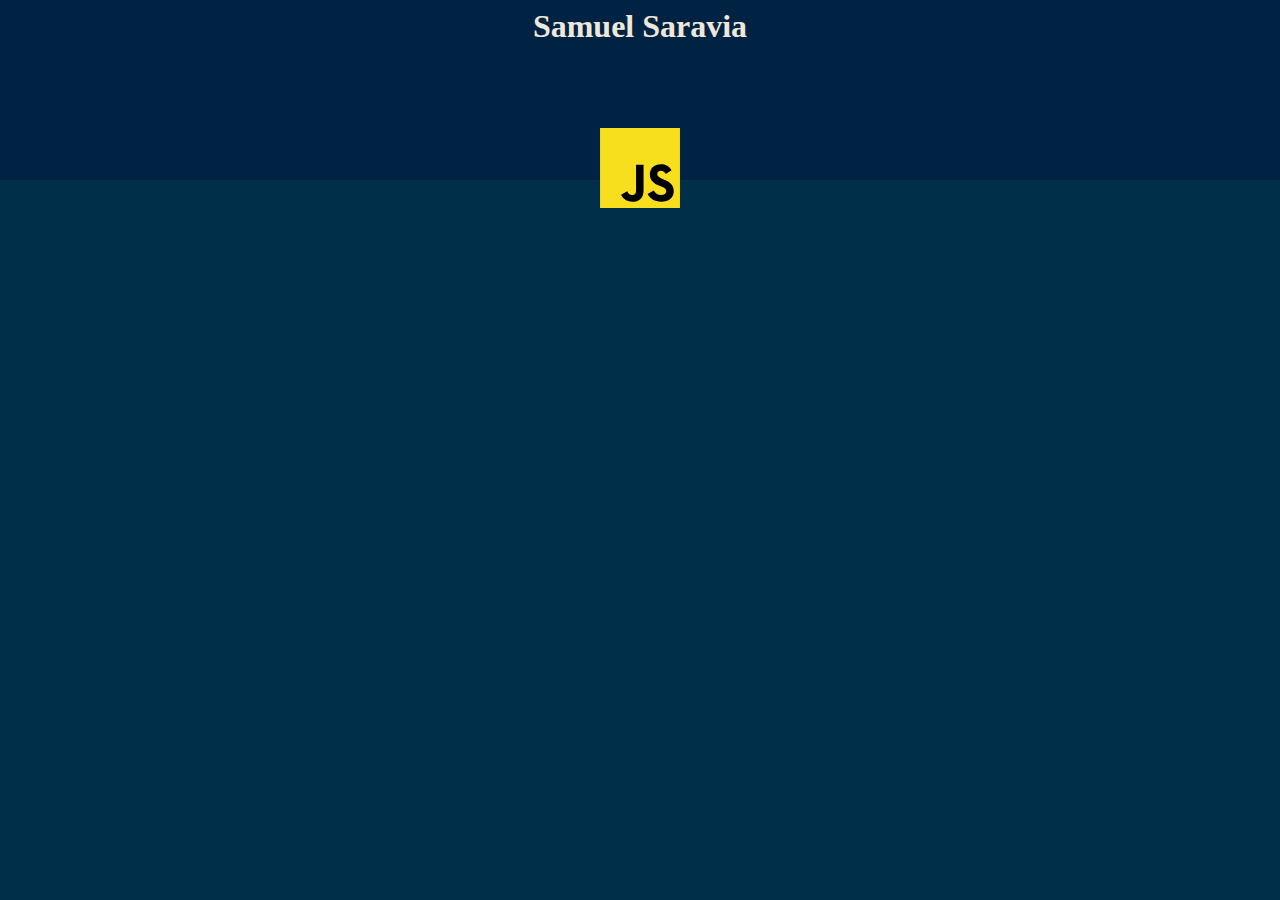
<file: index.html>
<!DOCTYPE html>
<html lang="en">
<head>
    <meta charset="UTF-8">
    <meta name="viewport" content="width=device-width, initial-scale=1.0">
    <link rel="stylesheet" href="./CSS/styles.css">
    <title>Principal</title>
</head>
<body>
    <div class="container">
        <header>
            <div class="container-title">
                <h1>Samuel Saravia</h1>
                <img src="./images/logo_js.svg" alt="logo_js">
            </div>
        </header>

        
    </div>

    <script src="./JS/01-Ejercicios.js"></script>
</body>
</html>
</file>
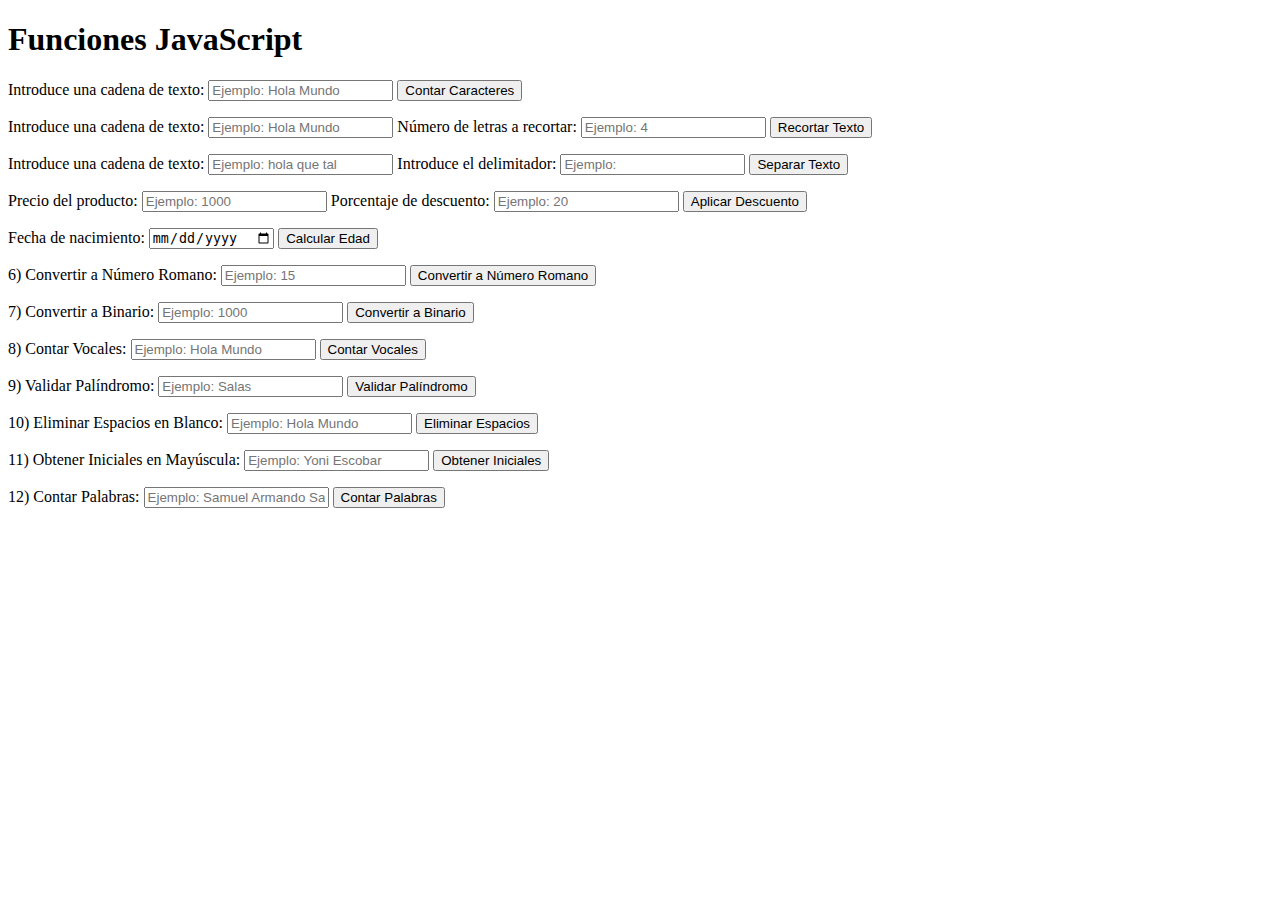
<file: Ejercicios.html>
<!DOCTYPE html>
<html>
  <head>
    <title>Funciones JavaScript</title>
  </head>
  <body>
    <h1>Funciones JavaScript</h1>

    <!-- Formulario para contar caracteres -->
    <form>
      <label for="cadenaContar">Introduce una cadena de texto:</label>
      <input type="text" id="cadenaContar" placeholder="Ejemplo: Hola Mundo" />
      <button id="countCharactersBtn">Contar Caracteres</button>
      <p id="characterCountResult"></p>
    </form>

    <!-- Formulario para recortar texto -->
    <form>
      <label for="cadenaRecortar">Introduce una cadena de texto:</label>
      <input
        type="text"
        id="cadenaRecortar"
        placeholder="Ejemplo: Hola Mundo"
      />
      <label for="cantidadLetras">Número de letras a recortar:</label>
      <input type="number" id="cantidadLetras" placeholder="Ejemplo: 4" />
      <button id="cutTextBtn">Recortar Texto</button>
      <p id="cutTextResult"></p>
    </form>

    <!-- Formulario para separar texto por un delimitador -->
    <form>
      <label for="cadenaSeparar">Introduce una cadena de texto:</label>
      <input
        type="text"
        id="cadenaSeparar"
        placeholder="Ejemplo: hola que tal"
      />
      <label for="delimitador">Introduce el delimitador:</label>
      <input type="text" id="delimitador" placeholder="Ejemplo: " />
      <button id="splitTextBtn">Separar Texto</button>
      <p id="splitTextResult"></p>
    </form>

    <!-- Formulario para aplicar descuento -->
    <form>
      <label for="precioNormal">Precio del producto:</label>
      <input type="number" id="precioNormal" placeholder="Ejemplo: 1000" />
      <label for="descuento">Porcentaje de descuento:</label>
      <input type="number" id="descuento" placeholder="Ejemplo: 20" />
      <button id="applyDiscountBtn">Aplicar Descuento</button>
      <p id="discountResult"></p>
    </form>

    <!-- Formulario para calcular la edad -->
    <form>
      <label for="fechaNacimiento">Fecha de nacimiento:</label>
      <input type="date" id="fechaNacimiento" />
      <button id="calculateAgeBtn">Calcular Edad</button>
      <p id="ageResult"></p>
    </form>

    <!-- Formulario para convertir a número romano -->
    <form>
      <label for="numeroRomano">6) Convertir a Número Romano:</label>
      <input type="number" id="numeroRomano" placeholder="Ejemplo: 15" />
      <button id="convertToRomanBtn">Convertir a Número Romano</button>
      <p id="romanNumberResult"></p>
    </form>

    <!-- Formulario para convertir a binario -->
    <form>
      <label for="numeroDecimal">7) Convertir a Binario:</label>
      <input type="number" id="numeroDecimal" placeholder="Ejemplo: 1000" />
      <button id="convertToBinaryBtn">Convertir a Binario</button>
      <p id="binaryResult"></p>
    </form>

    <!-- Formulario para contar vocales -->
    <form>
      <label for="cadenaVocales">8) Contar Vocales:</label>
      <input type="text" id="cadenaVocales" placeholder="Ejemplo: Hola Mundo" />
      <button id="countVowelsBtn">Contar Vocales</button>
      <p id="vowelCountResult"></p>
    </form>

    <!-- Formulario para validar palíndromo -->
    <form>
      <label for="palindromo">9) Validar Palíndromo:</label>
      <input type="text" id="palindromo" placeholder="Ejemplo: Salas" />
      <button id="checkPalindromeBtn">Validar Palíndromo</button>
      <p id="palindromeResult"></p>
    </form>

    <!-- Formulario para eliminar espacios en blanco -->
    <form>
      <label for="cadenaSinEspacios">10) Eliminar Espacios en Blanco:</label>
      <input
        type="text"
        id="cadenaSinEspacios"
        placeholder="Ejemplo: Hola Mundo"
      />
      <button id="removeSpacesBtn">Eliminar Espacios</button>
      <p id="spacesRemovedResult"></p>
    </form>

    <!-- Formulario para obtener iniciales en mayúscula -->
    <form>
      <label for="nombreCompleto">11) Obtener Iniciales en Mayúscula:</label>
      <input
        type="text"
        id="nombreCompleto"
        placeholder="Ejemplo: Yoni Escobar"
      />
      <button id="getInitialsBtn">Obtener Iniciales</button>
      <p id="initialsResult"></p>
    </form>

    <!-- Formulario para contar palabras -->
    <form>
      <label for="textoContarPalabras">12) Contar Palabras:</label>
      <input
        type="text"
        id="textoContarPalabras"
        placeholder="Ejemplo: Samuel Armando Saravia"
      />
      <button id="countWordsBtn">Contar Palabras</button>
      <p id="wordCountResult"></p>
    </form>

    <script>
      // Función para contar caracteres
      
      document.getElementById("countCharactersBtn")
        .addEventListener("click", function (e) {
          e.preventDefault();
          const cadena = document.getElementById("cadenaContar").value;
          const characterCount = cadena.length;
          document.getElementById(
            "characterCountResult"
          ).textContent = `Número de caracteres: ${characterCount}`;
        });

      // Función para recortar texto
      document
        .getElementById("cutTextBtn")
        .addEventListener("click", function (e) {
          e.preventDefault();
          const cadena = document.getElementById("cadenaRecortar").value;
          const cantidadLetras = parseInt(
            document.getElementById("cantidadLetras").value
          );
          const cutText = cadena.slice(0, cantidadLetras);
          document.getElementById(
            "cutTextResult"
          ).textContent = `Texto recortado: ${cutText}`;
        });

      // Función para separar texto por un delimitador
      document
        .getElementById("splitTextBtn")
        .addEventListener("click", function (e) {
          e.preventDefault();
          const cadena = document.getElementById("cadenaSeparar").value;
          const delimitador = document.getElementById("delimitador").value;
          const splitText = cadena.split(delimitador);
          document.getElementById(
            "splitTextResult"
          ).textContent = `Texto separado: ${splitText.join(", ")}`;
        });

      // Función para aplicar descuento
      document
        .getElementById("applyDiscountBtn")
        .addEventListener("click", function (e) {
          e.preventDefault();
          const precioNormal = parseFloat(
            document.getElementById("precioNormal").value
          );
          const descuento = parseFloat(
            document.getElementById("descuento").value
          );
          const precioFinal = precioNormal - precioNormal * (descuento / 100);
          document.getElementById(
            "discountResult"
          ).textContent = `Precio con descuento: $${precioFinal}`;
        });

      // Función para calcular la edad
      document
        .getElementById("calculateAgeBtn")
        .addEventListener("click", function (e) {
          e.preventDefault();
          const fechaNacimiento = new Date(
            document.getElementById("fechaNacimiento").value
          );
          const fechaActual = new Date();
          const anioNacimiento = fechaNacimiento.getFullYear();
          const anioActual = fechaActual.getFullYear();
          const edad = anioActual - anioNacimiento;
          document.getElementById(
            "ageResult"
          ).textContent = `Edad: ${edad} años`;
        });
      // Función para convertir a número romano
      document
        .getElementById("convertToRomanBtn")
        .addEventListener("click", function (e) {
          e.preventDefault();
          const numero = parseInt(
            document.getElementById("numeroRomano").value
          );
          const romanNumber = getRomanNumer(numero);
          document.getElementById(
            "romanNumberResult"
          ).textContent = `El número ${numero} es ${romanNumber}`;
        });

      // Función para convertir a binario
      document
        .getElementById("convertToBinaryBtn")
        .addEventListener("click", function (e) {
          e.preventDefault();
          const numero = parseInt(
            document.getElementById("numeroDecimal").value
          );
          const binaryNumber = getDecimalToBinary(numero);
          document.getElementById(
            "binaryResult"
          ).textContent = `El número ${numero} en binario es ${binaryNumber}`;
        });

      // Función para contar vocales
      document
        .getElementById("countVowelsBtn")
        .addEventListener("click", function (e) {
          e.preventDefault();
          const cadena = document.getElementById("cadenaVocales").value;
          const vowelCount = getCountVocal(cadena);
          document.getElementById(
            "vowelCountResult"
          ).textContent = `Número de vocales: ${vowelCount}`;
        });

      // Función para validar palíndromo
      document
        .getElementById("checkPalindromeBtn")
        .addEventListener("click", function (e) {
          e.preventDefault();
          const cadena = document.getElementById("palindromo").value;
          const isPalindrome = validatePalindrome(cadena);
          document.getElementById("palindromeResult").textContent =
            isPalindrome;
        });

      // Función para eliminar espacios en blanco
      document
        .getElementById("removeSpacesBtn")
        .addEventListener("click", function (e) {
          e.preventDefault();
          const cadena = document.getElementById("cadenaSinEspacios").value;
          const noSpaces = deleteBlankSpaces(cadena);
          document.getElementById(
            "spacesRemovedResult"
          ).textContent = `Texto sin espacios: ${noSpaces}`;
        });

      // Función para obtener iniciales en mayúscula
      document
        .getElementById("getInitialsBtn")
        .addEventListener("click", function (e) {
          e.preventDefault();
          const nombreCompleto =
            document.getElementById("nombreCompleto").value;
          const initials = getfirtLetter(nombreCompleto);
          document.getElementById(
            "initialsResult"
          ).textContent = `Iniciales en mayúscula: ${initials}`;
        });

      // Función para contar palabras
      document
        .getElementById("countWordsBtn")
        .addEventListener("click", function (e) {
          e.preventDefault();
          const texto = document.getElementById("textoContarPalabras").value;
          const wordCount = getSizeWords(texto);
          document.getElementById(
            "wordCountResult"
          ).textContent = `Número de palabras: ${wordCount}`;
        });
    </script>
    <script src="./JS/01-Ejercicios.js" type="module"></script>
  </body>
</html>
</file>
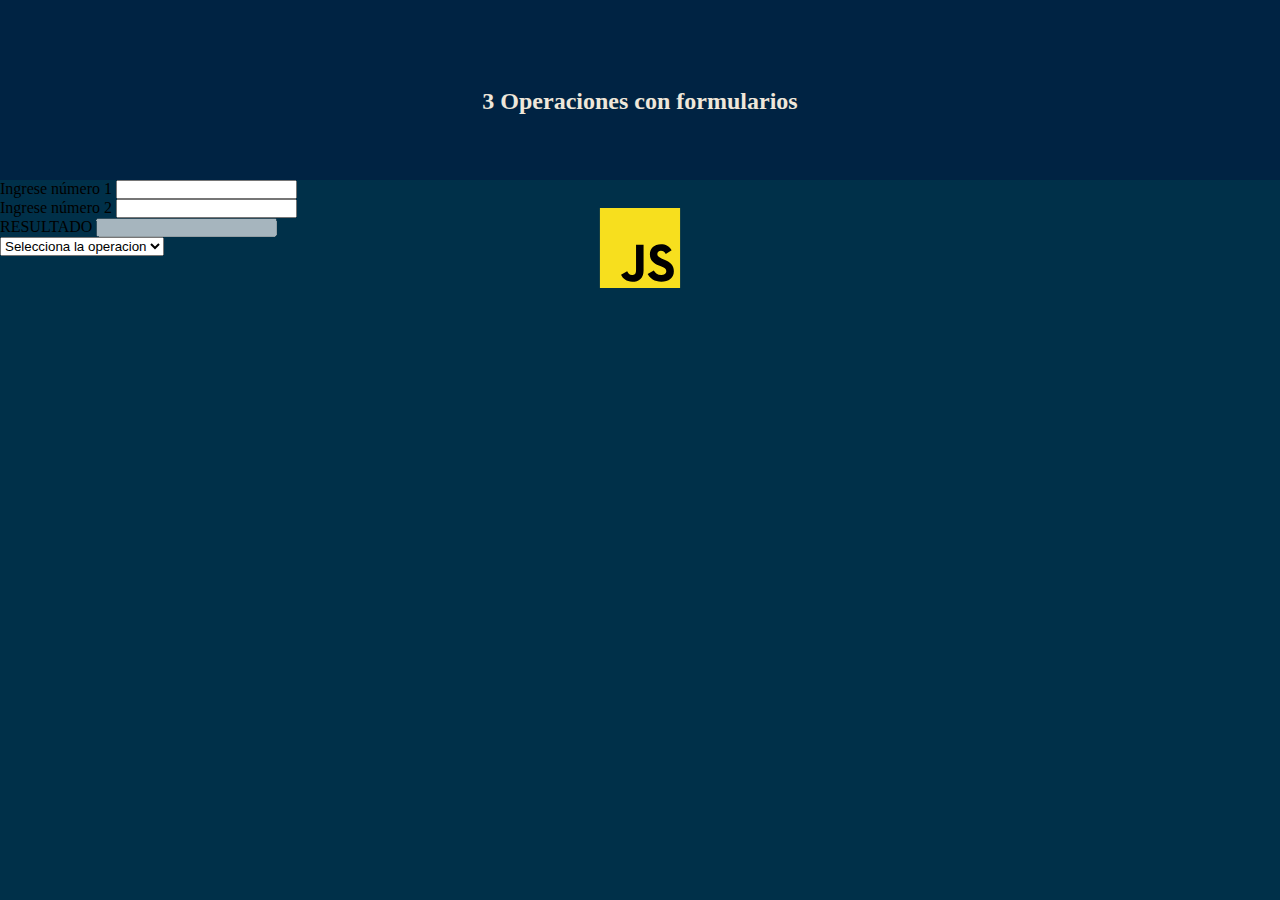
<file: Formularios.html>
<!DOCTYPE html>
<html lang="en">
  <head>
    <meta charset="UTF-8" />
    <meta name="viewport" content="width=device-width, initial-scale=1" />
    <link
      href="https://cdn.jsdelivr.net/npm/bootstrap@5.3.2/dist/css/bootstrap.min.css"
      rel="stylesheet"
      integrity="sha384-T3c6CoIi6uLrA9TneNEoa7RxnatzjcDSCmG1MXxSR1GAsXEV/Dwwykc2MPK8M2HN"
      crossorigin="anonymous"
    />
    <link rel="stylesheet" href="./CSS/styles.css" />
    <title>Principal</title>
  </head>
  <body>
    <div class="container">
        
      <header>
        <div class="container-title">
          <h1>Samuel Saravia</h1>
          <h2>3 Operaciones con formularios</h2>
          <img src="./images/logo_js.svg" alt="logo_js" />
        </div>
      </header>

      <div class="text-center mt-5">
        <form class="bg-white">

          <div class="row">

            <div class="col">
              <div class="mb-3">
                <label for="numero1" class="form-label">Ingrese número 1</label>
                <input
                  type="number"
                  class="form-control"
                  id="numero1"
                  required
                />
              </div>
            </div>

            <div class="col">
              <div class="mb-3">
                <label for="numero2" class="form-label">Ingrese número 2</label>
                <input
                  type="number"
                  class="form-control"
                  id="numero2"
                  required
                />
              </div>
            </div>

            <div class="col text-center">
              <div class="mb-3">
                <label for="resultado" class="form-label">RESULTADO</label>
                <input
                  type="number"
                  class="form-control"
                  id="resultado"
                  readonly
                  disabled
                />
              </div>
            </div>
          </div>
        </form>

        <div class="row-cols-1 m-5">
            <select class="form-select" aria-label="opciones" id="opciones">
              <option selected>Selecciona la operacion</option>
              <option value="S">Sumar</option>
              <option value="R">Restar</option>
              <option value="M">Multiplicar</option>
              <option value="D">Dividir</option>
            </select>
          </div>

      </div>
    </div>

    <script
      src="https://cdn.jsdelivr.net/npm/bootstrap@5.3.2/dist/js/bootstrap.bundle.min.js"
      integrity="sha384-C6RzsynM9kWDrMNeT87bh95OGNyZPhcTNXj1NW7RuBCsyN/o0jlpcV8Qyq46cDfL"
      crossorigin="anonymous"
    ></script>
    <script
      src="https://cdn.jsdelivr.net/npm/@popperjs/core@2.11.8/dist/umd/popper.min.js"
      integrity="sha384-I7E8VVD/ismYTF4hNIPjVp/Zjvgyol6VFvRkX/vR+Vc4jQkC+hVqc2pM8ODewa9r"
      crossorigin="anonymous"
    ></script>
    <script
      src="https://cdn.jsdelivr.net/npm/bootstrap@5.3.2/dist/js/bootstrap.min.js"
      integrity="sha384-BBtl+eGJRgqQAUMxJ7pMwbEyER4l1g+O15P+16Ep7Q9Q+zqX6gSbd85u4mG4QzX+"
      crossorigin="anonymous"
    ></script>
    <script src="./JS/03-Operaciones_formularios.js"></script>
  </body>
</html>
</file>
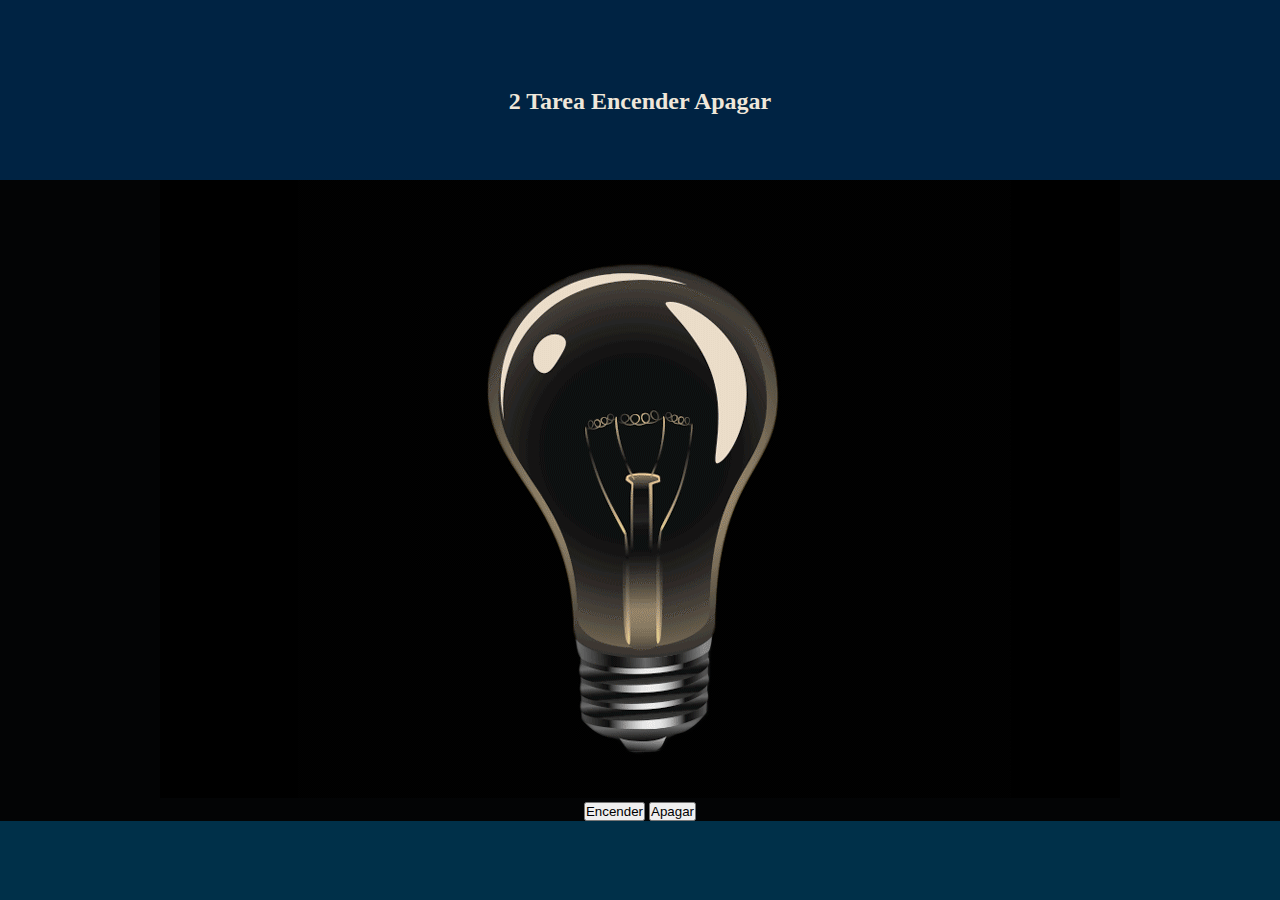
<file: Luz.html>
<!DOCTYPE html>
<html lang="en">
<head>
    <meta charset="UTF-8">
    <meta name="viewport" content="width=device-width, initial-scale=1">
    <link href="https://cdn.jsdelivr.net/npm/bootstrap@5.3.2/dist/css/bootstrap.min.css" rel="stylesheet" integrity="sha384-T3c6CoIi6uLrA9TneNEoa7RxnatzjcDSCmG1MXxSR1GAsXEV/Dwwykc2MPK8M2HN" crossorigin="anonymous">
    <link rel="stylesheet" href="./CSS/styles.css">
    <title>Principal</title>
</head>
<body>
    <div class="container">
        
        <header>
            <div class="container-title">
                <h1>Samuel Saravia</h1>
                <h2>2 Tarea Encender Apagar</h2>
                <img src="./images/logo_js.svg" alt="logo_js">
            </div>
        </header>

        <section class="Candela">
            <div class="container-luz ">
                <div class="luz-img">
                    <img id="img-luz" src="./images/Off.gif"/>
                </div>
                <div class="luz-botones m-5">
                    <button type="button" class="btn btn-primary" id="Encender">Encender</button>
                    <button type="button" class="btn btn-danger" id="Apagar">Apagar</button>
                </div>
            </div>
        </section>

    </div>


    <script src="https://cdn.jsdelivr.net/npm/bootstrap@5.3.2/dist/js/bootstrap.bundle.min.js" integrity="sha384-C6RzsynM9kWDrMNeT87bh95OGNyZPhcTNXj1NW7RuBCsyN/o0jlpcV8Qyq46cDfL" crossorigin="anonymous"></script>
    <script src="https://cdn.jsdelivr.net/npm/@popperjs/core@2.11.8/dist/umd/popper.min.js" integrity="sha384-I7E8VVD/ismYTF4hNIPjVp/Zjvgyol6VFvRkX/vR+Vc4jQkC+hVqc2pM8ODewa9r" crossorigin="anonymous"></script>
    <script src="https://cdn.jsdelivr.net/npm/bootstrap@5.3.2/dist/js/bootstrap.min.js" integrity="sha384-BBtl+eGJRgqQAUMxJ7pMwbEyER4l1g+O15P+16Ep7Q9Q+zqX6gSbd85u4mG4QzX+" crossorigin="anonymous"></script>
    <script src="./JS/02-Encender_Apagar.js"></script>

</body>
</html>
</file>
<file: CSS/styles.css>
*{
    margin: 0;
    padding:0;
}

.container{
    width: 100vw;
    height: 100vh;
    background:#003049;
}

header{
    height: 20%;
    width: 100%;
    display: flex;
    align-items: center;
    justify-content: center;
    background-color: #0034;
}

.container-title h1, h2{
    text-align: center;
    padding: 40px 0;
    height: 80px;
    width: 100%;
    color:#EFE7DA;
}
.container-title img{
    height: 80px;
    width: 100%;
    animation:moveImage 5s ease-in-out infinite;
}

@keyframes moveImage {
     0%{
        transform: rotate(25deg);
        border-radius: 100%;
     }
     50%{
        transform: rotate(-25deg);
        border-radius: 0%;
     }
     75%{
        transform: rotate(0deg);
     }

     100%{
        transform: rotate(25deg);
        border-radius: 100%;
     }
     
    
}


 /* luz encender apagar*/

 .container-luz{
    display: flex;
    flex-direction: column;
    align-items: center;
    background:#030405;
 }

 input[type=number]::-webkit-inner-spin-button, 
input[type=number]::-webkit-outer-spin-button { 
  -webkit-appearance: none; 
  margin: 0; 
}

input[type=number] { -moz-appearance:textfield; }
</file>
